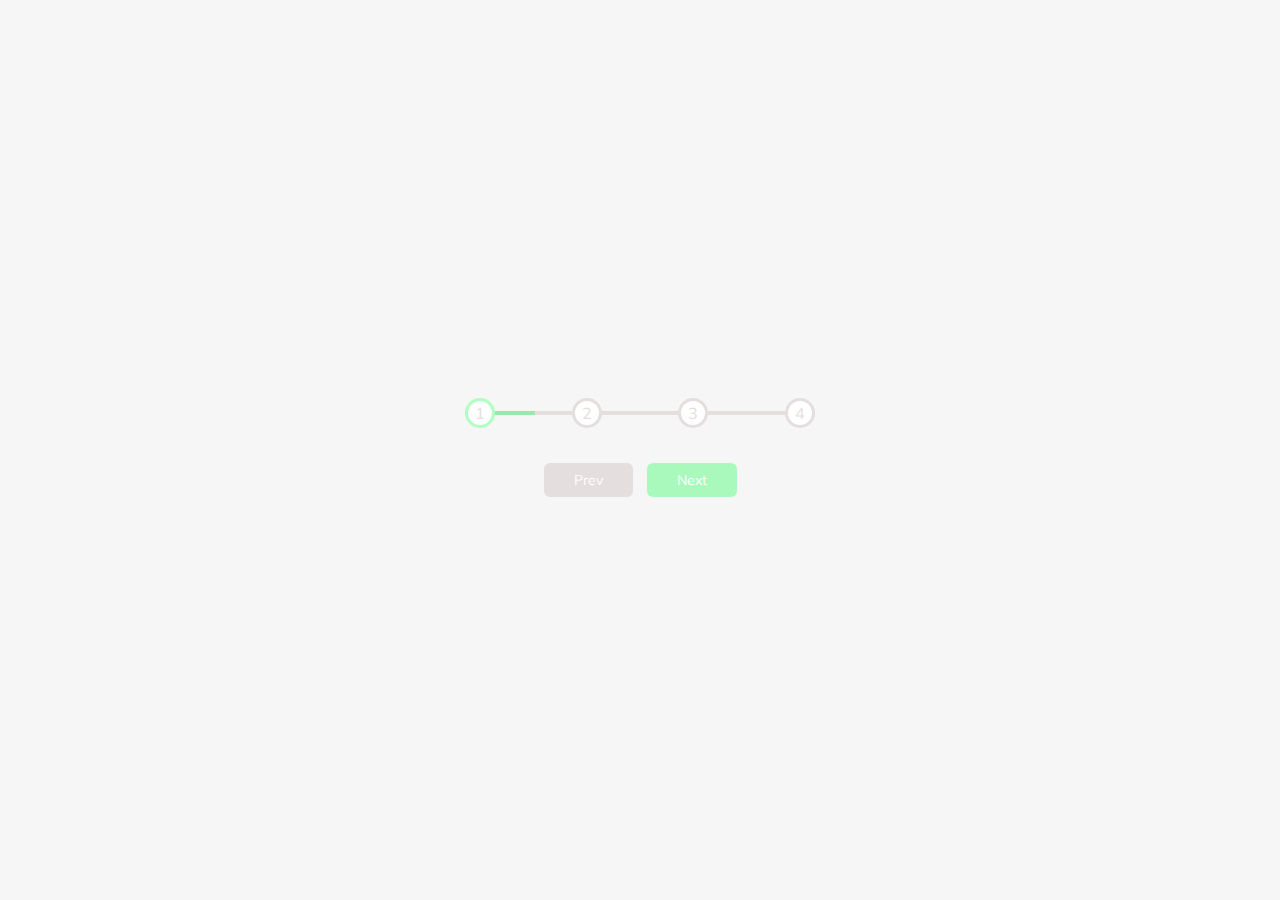
<file: 2 Progress Steps/index.html>
<!DOCTYPE html>
<html lang="en">
<head>
    <meta charset="UTF-8">
    <meta name="viewport" content="width=device-width, initial-scale=1.0">
    <title>Quote Generator</title>
    <link rel="stylesheet" href="style.css">
    <link rel="stylesheet" href="https://cdnjs.cloudflare.com/ajax/libs/font-awesome/5.14.0/css/all.min.css">
</head>
<body>
   <div class="container">
   <div class="progress-container"> 
       <div class="progress" id="progress"> </div>
       <div class="circle active">1</div>
       <div class="circle">2</div>
       <div class="circle">3</div>
       <div class="circle">4</div>
    </div>
  <button class="btn" id="prev" disabled> Prev</button>
  <button class="btn" id="next" > Next</button>
</div>
   <script src="script.js"></script>
</body>
</html>
</file>
<file: 2 Progress Steps/style.css>
@import url('https://fonts.googleapis.com/css2?family=Muli&display=swap');

:root{
    --line-border-fill:rgba(0, 255, 64, 0.315);
    --line-border-empty: rgb(228, 222, 222);
    
}


*{
    box-sizing: border-box;
}

body{
    background-color: #f6f6f6;
font-family: 'Muli',sans-serif;
display: flex; 
align-items: center;
justify-content: center;
height: 100vh;
overflow: hidden;
margin: 0; 
}

.container {
    text-align: center;
}

.progress-container{
  display: flex;  
  justify-content: space-between;
  position: relative;
  margin-bottom: 30px;
  max-width:100% ;
  width: 350px;
}

.progress-container::before{
    content: '';
    background-color: rgb(228, 222, 222) ;
    position: absolute;
    top:50%;
    transform:translateY(-50%);
    left :0;
    height:4px;
    width:100%;
    z-index:-1;
}

.progress{
    background-color: rgba(0, 255, 64, 0.315);
    position: absolute;
    top:50%;
    transform:translateY(-50%);
    left :0;
    height:4px;
    width:20%;
    z-index:-1;
    transition: .4s ease;
}

.circle{
    background-color: white;
    color: rgb(228, 222, 222);
    border-radius : 50%;
    height: 30px;
    width: 30px;
    display: flex;
    align-items: center;
    justify-content: center;
    border:3px solid;
    transition: .4s ease;

}

.circle.active{
    content: '';
    border-color: rgba(0, 255, 64, 0.315) ;
}

.btn{
background-color: rgba(0, 255, 64, 0.315);
color:white;
border:0;
border-radius: 6px;
cursor: pointer;
font-family: inherit;
padding:8px 30px ;
margin:5px;
font-size: 14px;
}

.btn:active{
    transform: scale(0.98);
}
.btn:focus{
    outline:0;
}

.btn:disabled{
    background-color:  rgb(228, 222, 222);
    cursor: not-allowed;
}
</file>
